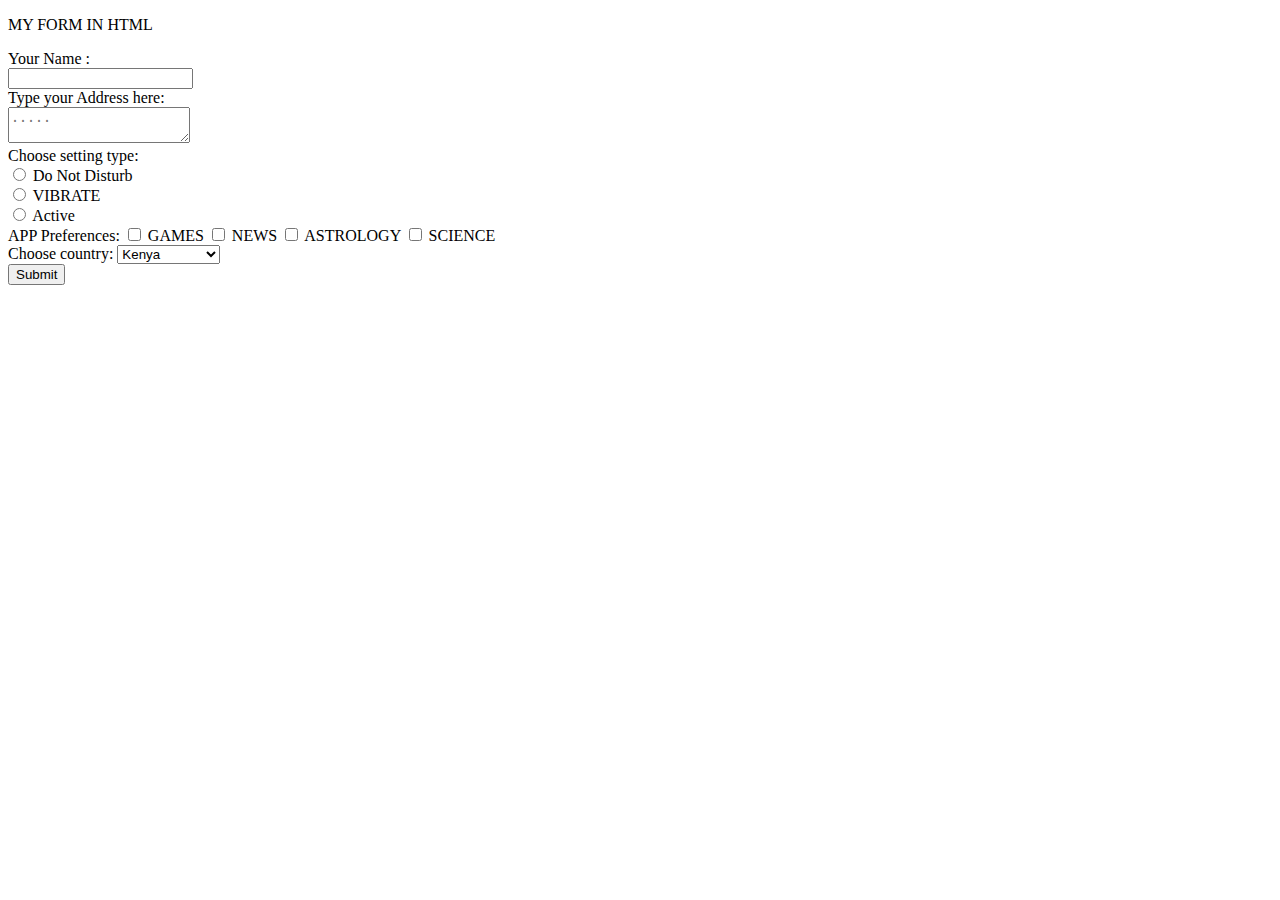
<file: form-assignment.html>
<!DOCTYPE html>
<html lang="en">
    <head>
        <meta charset="utf-8">
        <title>Home</title>
    </head>

    <body>
        <form>
            <p>MY FORM IN HTML</p>
            <label for="name">Your Name : </label><br>
            <input type="text" id="name"><br>

            <label for="address">Type your Address here: </label><br>
            <textarea id="address" col="30" row="100" placeholder="....."></textarea><br>

            <label>Choose setting type: </label><br>
            <input type="radio" id="setting-1" name="setting" value="Do_Not_Disturb">
            <label for="setting-1">Do Not Disturb</label><br>
            <input type="radio" id="setting-2" name="setting" value="Vibrate">
            <label for="setting-2">VIBRATE</label><br>
            <input type="radio" id="setting-3" name="setting" value="Active">
            <label for="setting-3">Active</label><br>

            <label>APP Preferences:</label>
            <input type="checkbox" id="preference-1" name="preferences" value="games">
            <label for="preference-1">GAMES</label>
            <input type="checkbox" id="preference-2" name="preferences" value="news">
            <label for="preference-2">NEWS</label>
            <input type="checkbox" id="preference-3" name="preferences" value="astrology">
            <label for="preference-3">ASTROLOGY</label>
            <input type="checkbox" id="preference-4" name="preferences" value="science">
            <label for="preference-4">SCIENCE</label><br>

            <label for="country">Choose country: </label>
            <select id="country" name="country">
                <option selected value="Kenya">Kenya</option>
                <option value="US">United States</option>
                <option value="GB">Great Britain</option>
            </select>
            <br>

            <input type="submit">

            </fieldset>
        </form>
    </body>
</html>
</file>
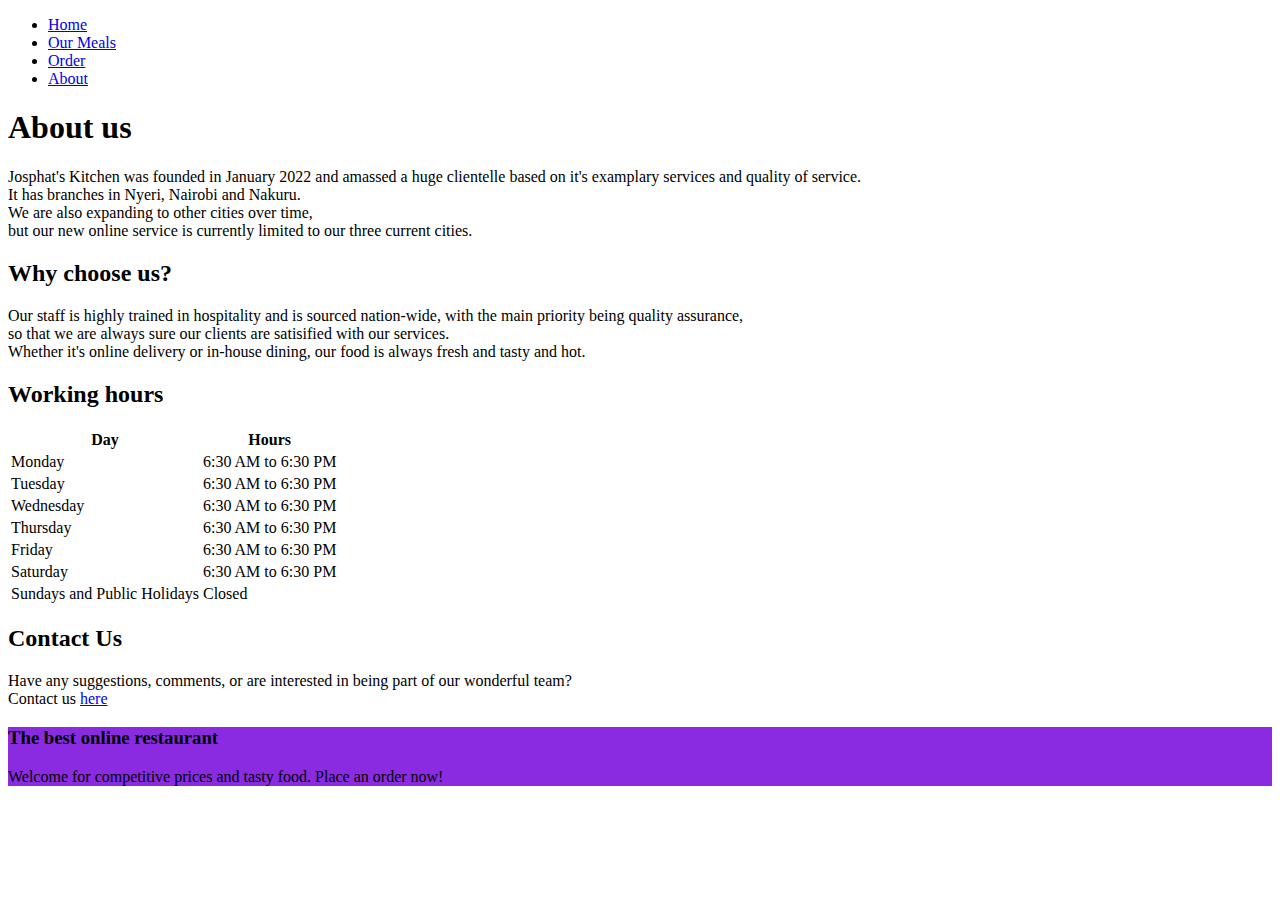
<file: HTML/about.html>
<!DOCTYPE html>
<html>
    <head>
        <title>Josphat's Kitchen | About</title>
        <meta name="viewport" content="width=device-width, initial-scale=1.0">
        <meta charset="utf-8">
        <link rel="stylesheet" type="text/css" href="../CSS/main.css">
    </head>

    <body>
        <header>
            <nav>
                <ul>
                    <li><a href="index.html">Home</a></li>
                    <li><a href="menu.html">Our Meals</a></li>
                    <li><a href="order.html">Order</a></li>
                    <li><a href="about.html">About</a></li>
                </ul>
            </nav>
        </header>

        <h1 id="about_us"><b>About us</b></h1>
        <p>
            Josphat's Kitchen was founded in January 2022 and amassed a huge clientelle based on 
            it's examplary services and quality of service.<br>
            It has branches in Nyeri, Nairobi and Nakuru.<br>
            We are also expanding to other cities over time, <br>
            but our new online service is currently limited to our three current cities.<br>
        </p>

        <h2 id="why_us">Why choose us?</h2>
        <p>
            Our staff is highly trained in hospitality and is sourced nation-wide, with the main priority being quality assurance,<br>
            so that we are always sure our clients are satisified with our services.
            <br>
            Whether it's online delivery or in-house dining, our food is always fresh and tasty and hot.<br>
        </p>

        <h2 id="working_hours">Working hours</h2>
        <table>
            <tr>
                <th>Day</th>
                <th>Hours</th>
            </tr>
            <tr>
                <td>Monday</td>
                <td>6:30 AM to 6:30 PM</td>
            </tr>
            <tr>
                <td>Tuesday</td>
                <td>6:30 AM to 6:30 PM</td>
            </tr>
            <tr>
                <td>Wednesday</td>
                <td>6:30 AM to 6:30 PM</td>
            </tr>
            <tr>
                <td>Thursday</td>
                <td>6:30 AM to 6:30 PM</td>
            </tr>
            <tr>
                <td>Friday</td>
                <td>6:30 AM to 6:30 PM</td>
            </tr>
            <tr>
                <td>Saturday</td>
                <td>6:30 AM to 6:30 PM</td>
            </tr>
            <tr>
                <td>Sundays and Public Holidays</td>
                <td>Closed</td>
            </tr>
        </table>

        <h2 id="Contact_us">Contact Us</h2>
        <p>Have any suggestions, comments, or are interested in being part of our wonderful team?<br>
            Contact us <a href="contact.html">here</a>
        </p>

    </body>

    <footer>
        <h3>The best online restaurant</h3>
        <p>Welcome for competitive prices and tasty food. Place an order now!</p>
    </footer>
</html>
</file>
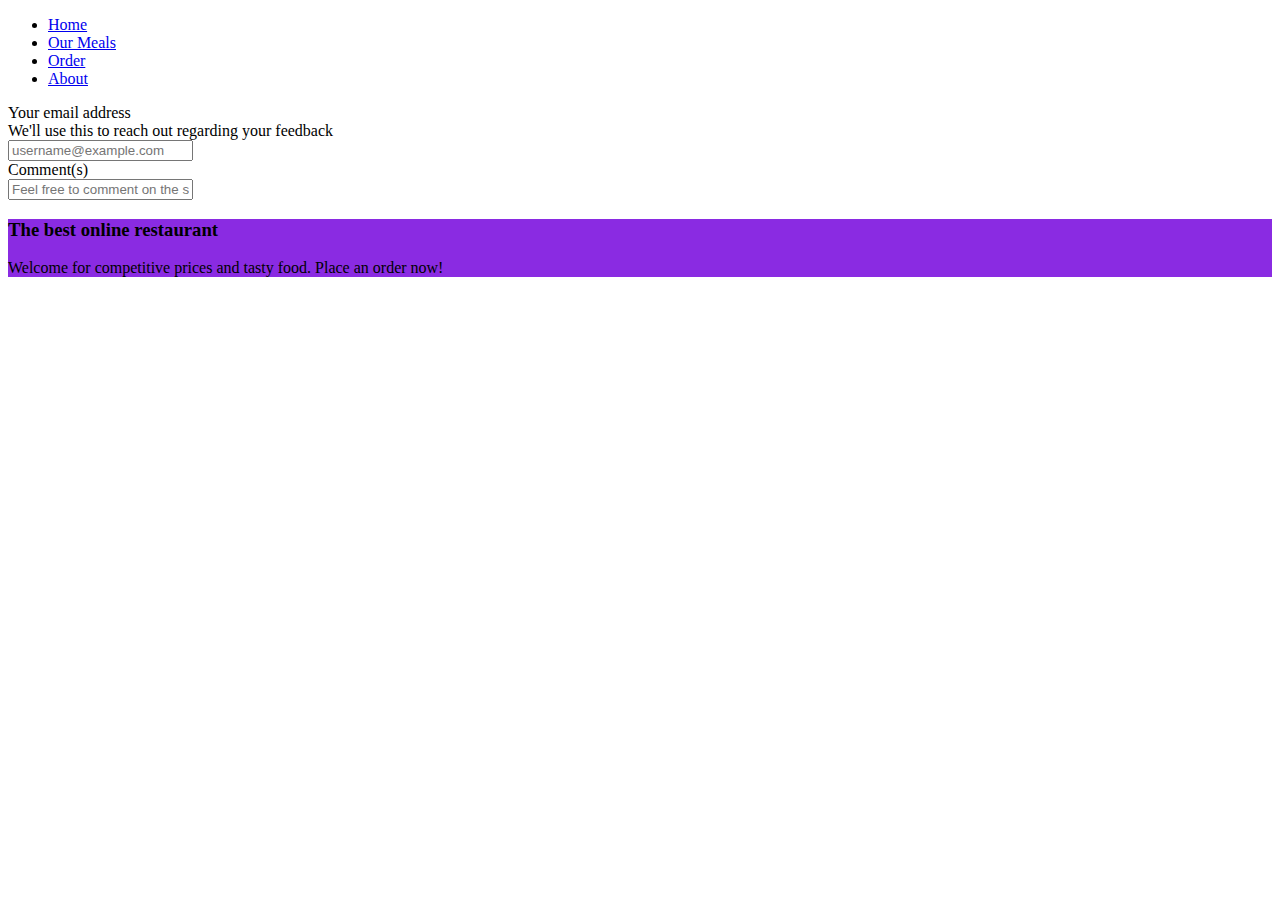
<file: HTML/contact.html>
<!DOCTYPE html>
<html>
    <head>
        <title>Josphat's Kitchen | About</title>
        <meta name="viewport" content="width=device-width, initial-scale=1.0">
        <meta charset="utf-8">
        <link rel="stylesheet" type="text/css" href="../CSS/main.css">
    </head>

    <body>
        <header>
            <nav>
                <ul>
                    <li><a href="index.html">Home</a></li>
                    <li><a href="menu.html">Our Meals</a></li>
                    <li><a href="order.html">Order</a></li>
                    <li><a href="about.html">About</a></li>
                </ul>
            </nav>
        </header>

        <form>
            <label for="emailaddress">Your email address</label><br>
            <caption>We'll use this to reach out regarding your feedback</caption><br>
            <input type="text" id="emailaddress" placeholder="username@example.com"><br>

            <label for="comments">Comment(s)</label><br>
            <input type="textarea" id="comments" placeholder="Feel free to comment on the service and any improvements to be considered.">
        </form>

    </body>

    <footer>
        <h3>The best online restaurant</h3>
        <p>Welcome for competitive prices and tasty food. Place an order now!</p>
    </footer>
</html>
</file>
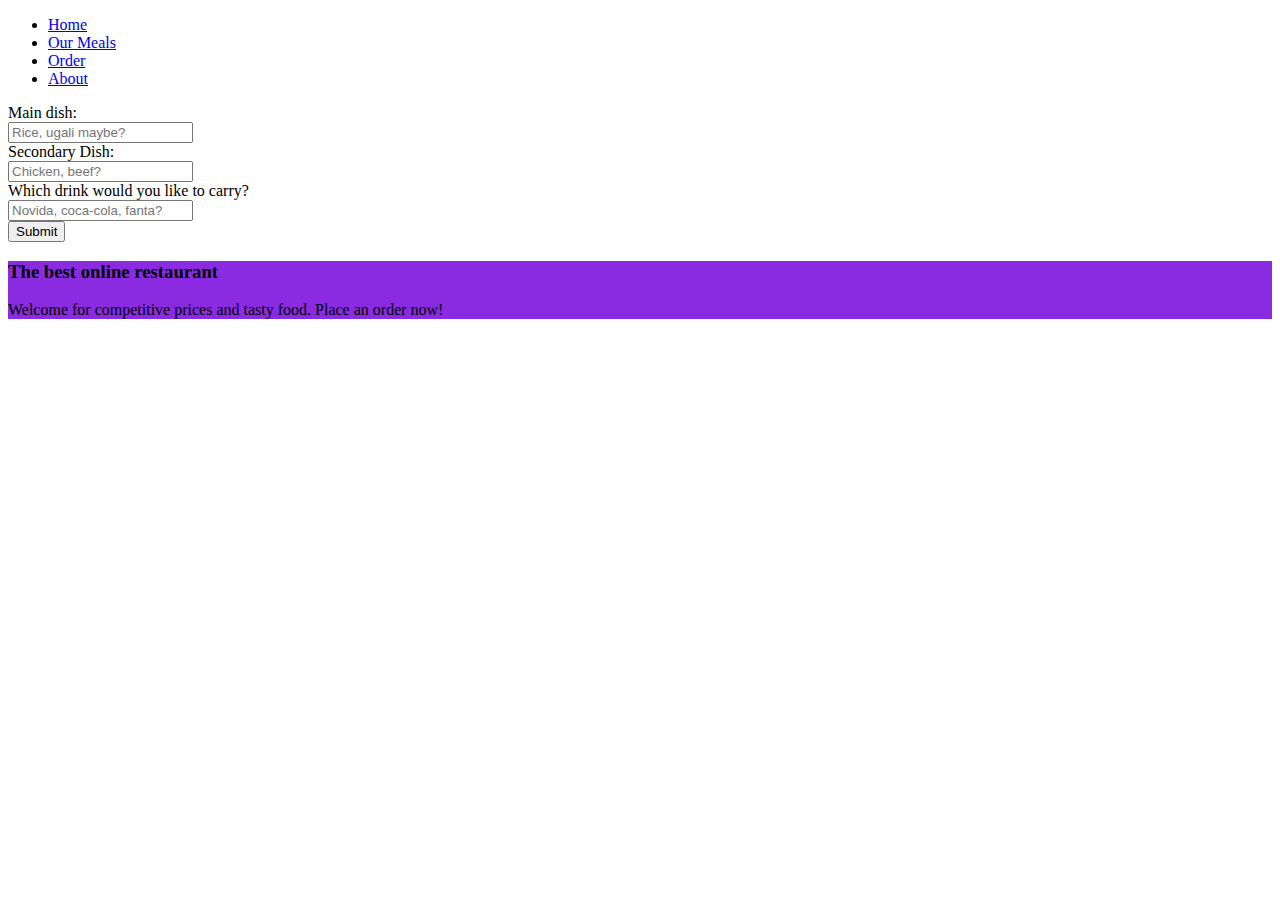
<file: HTML/order.html>
<!DOCTYPE html>
<html>
    <head>
        <title>Josphat's Kitchen | Order</title>
        <meta name="viewport" content="width=device-width, initial-scale=1.0">
        <meta charset="utf-8">
        <link rel="stylesheet" type="text/css" href="../CSS/main.css">
    </head>

    <body>
        <header>
            <nav>
                <ul>
                    <li><a href="index.html">Home</a></li>
                    <li><a href="menu.html">Our Meals</a></li>
                    <li><a href="order.html">Order</a></li>
                    <li><a href="about.html">About</a></li>
                </ul>
            </nav>
        </header>

        <form action="Orders.php">
            <label for="MainDish">Main dish:</label><br>
            <input type="text" name="name" id="MainDish" placeholder="Rice, ugali maybe?"><br>
            <label for="SecondaryDish">Secondary Dish:</label><br>
            <input type="text" name="name" id="SecondaryDish" placeholder="Chicken, beef?"><br>
            <label for="Drinks">Which drink would you like to carry?</label><br>
            <input type="text" name="name" id="Drinks" placeholder="Novida, coca-cola, fanta?"><br>
            <input type="submit" value="Submit">
        </form>

    </body>

    <footer>
        <h3>The best online restaurant</h3>
        <p>Welcome for competitive prices and tasty food. Place an order now!</p>
    </footer>
</html>
</file>
<file: CSS/main.css>
#Home_Background {
    background-image: url(../IMG/Restaurant-1.jpg);
}

#navbar ul {
    list-style-type: none;
    margin: 0;
    padding: 0;
}

footer {
    background-color:blueviolet;
}
</file>
